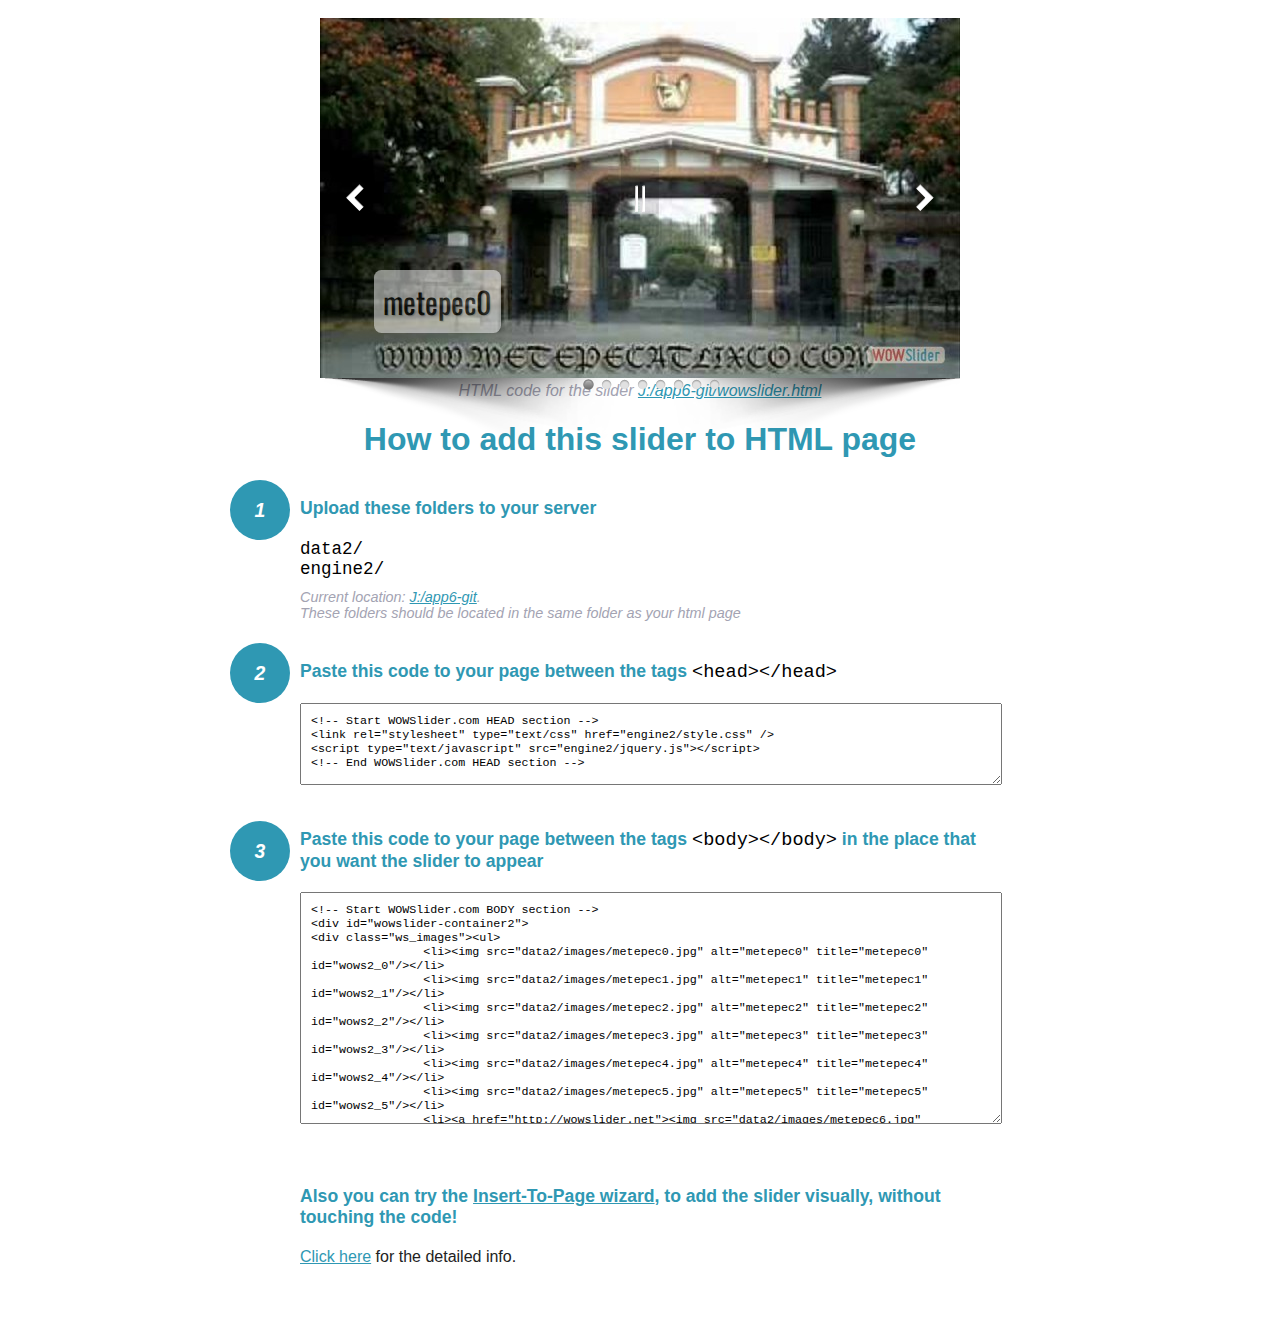
<file: wowslider-howto.html>
<!DOCTYPE html>
<html>
<head>
	<title>WOWSlider</title>
	<meta http-equiv="content-type" content="text/html; charset=utf-8" />
	<meta name="description" content="WOWSlider" />
	
	<!-- Start WOWSlider.com HEAD section --> <!-- add to the <head> of your page -->
	<link rel="stylesheet" type="text/css" href="engine2/style.css" />
	<script type="text/javascript" src="engine2/jquery.js"></script>
	<!-- End WOWSlider.com HEAD section -->


<style>
.instuction {
	font-family: sans-serif, Arial;
	display: block;
	margin: 0 auto;
	max-width: 820px;
	width: 100%;
	padding: 0 70px;
	color: #222;
	-webkit-box-sizing: border-box;
	-moz-box-sizing: border-box;
	box-sizing: border-box;
}
.instuction h1 img {
	max-width: 170px;
	vertical-align: middle;
	margin-bottom: 10px;
}
.instuction h1 {
	color: #2F98B3;
	text-align: center;
}
.instuction h2 {
	position: relative;
	font-size: 1.1em;
	color: #2F98B3;
	margin-bottom: 20px;
	margin-top: 40px;
}
.instuction h2 span.num {
	position: absolute;
	left: -70px;
	top: -18px;
	display: inline-block;
	vertical-align: middle;
	font-style: italic;
	font-size: 1.1em;
	width: 60px;
	height: 60px;
	line-height: 60px;
	text-align: center;
	background: #2F98B3;
	color: #fff;
	border-radius: 50%;
}
.instuction .mono {
	color: #000;
	font-family: monospace;
	font-size: 1.3em;
	font-weight: normal;
}
.instuction li.mono {
	font-size: 1.5em;
}

.instuction ul {
	font-size: 0.9em;
	margin-top: 0;
	padding-left: 0;
	list-style: none;
}
.instuction .note {
	color: #A3A3B2;
	font-style: italic;
	padding-top: 10px;
}
.instuction p.note {
	text-align: center;
	padding-top: 0;
	margin-top: 4px;
}
.instuction textarea {
	font-size: 0.9em;
	min-height: 60px;
	padding: 10px;
	margin: 0;
	overflow: auto;
	max-width: 100%;
	width: 100%;
}
.instuction a,
.instuction a:visited {
	color: #2F98B3;
}
</style>


</head>
<body style="margin:auto">

<br>

<!-- Start WOWSlider.com BODY section --> <!-- add to the <body> of your page -->
<div id="wowslider-container2">
<div class="ws_images"><ul>
		<li><img src="data2/images/metepec0.jpg" alt="metepec0" title="metepec0" id="wows2_0"/></li>
		<li><img src="data2/images/metepec1.jpg" alt="metepec1" title="metepec1" id="wows2_1"/></li>
		<li><img src="data2/images/metepec2.jpg" alt="metepec2" title="metepec2" id="wows2_2"/></li>
		<li><img src="data2/images/metepec3.jpg" alt="metepec3" title="metepec3" id="wows2_3"/></li>
		<li><img src="data2/images/metepec4.jpg" alt="metepec4" title="metepec4" id="wows2_4"/></li>
		<li><img src="data2/images/metepec5.jpg" alt="metepec5" title="metepec5" id="wows2_5"/></li>
		<li><a href="http://wowslider.net"><img src="data2/images/metepec6.jpg" alt="http://wowslider.net/" title="metepec6" id="wows2_6"/></a></li>
		<li><img src="data2/images/metepec7.jpg" alt="metepec7" title="metepec7" id="wows2_7"/></li>
	</ul></div>
	<div class="ws_bullets"><div>
		<a href="#" title="metepec0"><span><img src="data2/tooltips/metepec0.jpg" alt="metepec0"/>1</span></a>
		<a href="#" title="metepec1"><span><img src="data2/tooltips/metepec1.jpg" alt="metepec1"/>2</span></a>
		<a href="#" title="metepec2"><span><img src="data2/tooltips/metepec2.jpg" alt="metepec2"/>3</span></a>
		<a href="#" title="metepec3"><span><img src="data2/tooltips/metepec3.jpg" alt="metepec3"/>4</span></a>
		<a href="#" title="metepec4"><span><img src="data2/tooltips/metepec4.jpg" alt="metepec4"/>5</span></a>
		<a href="#" title="metepec5"><span><img src="data2/tooltips/metepec5.jpg" alt="metepec5"/>6</span></a>
		<a href="#" title="metepec6"><span><img src="data2/tooltips/metepec6.jpg" alt="metepec6"/>7</span></a>
		<a href="#" title="metepec7"><span><img src="data2/tooltips/metepec7.jpg" alt="metepec7"/>8</span></a>
	</div></div><div class="ws_script" style="position:absolute;left:-99%"><a href="http://wowslider.com">wowslider</a> by WOWSlider.com v8.7</div>
<div class="ws_shadow"></div>
</div>	
<script type="text/javascript" src="engine2/wowslider.js"></script>
<script type="text/javascript" src="engine2/script.js"></script>
<!-- End WOWSlider.com BODY section -->


<div class="instuction">
	<p class="note">HTML code for the slider <a href="file:///J:/app6-git/wowslider.html">J:/app6-git/wowslider.html</a></p>

	<h1>
		How to add this slider to HTML page
	</h1>

	<h2><span class="num">1</span> Upload these folders to your server</h2>
	<ul>
		<li class="mono">data2/</li>
		<li class="mono">engine2/</li>
		<li class="note">Current location: <a href="file:///J:/app6-git">J:/app6-git</a>. <br>These folders should be located in the same folder as your html page</li>
	</ul>

	<h2><span class="num">2</span> Paste this code to your page between the tags <span class="mono">&lt;head&gt;&lt;/head&gt;</span></h2>
	<textarea onclick="this.select()">&lt;!-- Start WOWSlider.com HEAD section --&gt;
&lt;link rel=&quot;stylesheet&quot; type=&quot;text/css&quot; href=&quot;engine2/style.css&quot; /&gt;
&lt;script type=&quot;text/javascript&quot; src=&quot;engine2/jquery.js&quot;&gt;&lt;/script&gt;
&lt;!-- End WOWSlider.com HEAD section --&gt;</textarea>


	<h2><span class="num" style="top: -8px;">3</span> Paste this code to your page between the tags <span class="mono">&lt;body&gt;&lt;/body&gt;</span> in the place that you want the slider to appear</h2>
	<textarea onclick="this.select()" rows="15">&lt;!-- Start WOWSlider.com BODY section --&gt;
&lt;div id=&quot;wowslider-container2&quot;&gt;
&lt;div class=&quot;ws_images&quot;&gt;&lt;ul&gt;
		&lt;li&gt;&lt;img src=&quot;data2/images/metepec0.jpg&quot; alt=&quot;metepec0&quot; title=&quot;metepec0&quot; id=&quot;wows2_0&quot;/&gt;&lt;/li&gt;
		&lt;li&gt;&lt;img src=&quot;data2/images/metepec1.jpg&quot; alt=&quot;metepec1&quot; title=&quot;metepec1&quot; id=&quot;wows2_1&quot;/&gt;&lt;/li&gt;
		&lt;li&gt;&lt;img src=&quot;data2/images/metepec2.jpg&quot; alt=&quot;metepec2&quot; title=&quot;metepec2&quot; id=&quot;wows2_2&quot;/&gt;&lt;/li&gt;
		&lt;li&gt;&lt;img src=&quot;data2/images/metepec3.jpg&quot; alt=&quot;metepec3&quot; title=&quot;metepec3&quot; id=&quot;wows2_3&quot;/&gt;&lt;/li&gt;
		&lt;li&gt;&lt;img src=&quot;data2/images/metepec4.jpg&quot; alt=&quot;metepec4&quot; title=&quot;metepec4&quot; id=&quot;wows2_4&quot;/&gt;&lt;/li&gt;
		&lt;li&gt;&lt;img src=&quot;data2/images/metepec5.jpg&quot; alt=&quot;metepec5&quot; title=&quot;metepec5&quot; id=&quot;wows2_5&quot;/&gt;&lt;/li&gt;
		&lt;li&gt;&lt;a href=&quot;http://wowslider.net&quot;&gt;&lt;img src=&quot;data2/images/metepec6.jpg&quot; alt=&quot;http://wowslider.net/&quot; title=&quot;metepec6&quot; id=&quot;wows2_6&quot;/&gt;&lt;/a&gt;&lt;/li&gt;
		&lt;li&gt;&lt;img src=&quot;data2/images/metepec7.jpg&quot; alt=&quot;metepec7&quot; title=&quot;metepec7&quot; id=&quot;wows2_7&quot;/&gt;&lt;/li&gt;
	&lt;/ul&gt;&lt;/div&gt;
	&lt;div class=&quot;ws_bullets&quot;&gt;&lt;div&gt;
		&lt;a href=&quot;#&quot; title=&quot;metepec0&quot;&gt;&lt;span&gt;&lt;img src=&quot;data2/tooltips/metepec0.jpg&quot; alt=&quot;metepec0&quot;/&gt;1&lt;/span&gt;&lt;/a&gt;
		&lt;a href=&quot;#&quot; title=&quot;metepec1&quot;&gt;&lt;span&gt;&lt;img src=&quot;data2/tooltips/metepec1.jpg&quot; alt=&quot;metepec1&quot;/&gt;2&lt;/span&gt;&lt;/a&gt;
		&lt;a href=&quot;#&quot; title=&quot;metepec2&quot;&gt;&lt;span&gt;&lt;img src=&quot;data2/tooltips/metepec2.jpg&quot; alt=&quot;metepec2&quot;/&gt;3&lt;/span&gt;&lt;/a&gt;
		&lt;a href=&quot;#&quot; title=&quot;metepec3&quot;&gt;&lt;span&gt;&lt;img src=&quot;data2/tooltips/metepec3.jpg&quot; alt=&quot;metepec3&quot;/&gt;4&lt;/span&gt;&lt;/a&gt;
		&lt;a href=&quot;#&quot; title=&quot;metepec4&quot;&gt;&lt;span&gt;&lt;img src=&quot;data2/tooltips/metepec4.jpg&quot; alt=&quot;metepec4&quot;/&gt;5&lt;/span&gt;&lt;/a&gt;
		&lt;a href=&quot;#&quot; title=&quot;metepec5&quot;&gt;&lt;span&gt;&lt;img src=&quot;data2/tooltips/metepec5.jpg&quot; alt=&quot;metepec5&quot;/&gt;6&lt;/span&gt;&lt;/a&gt;
		&lt;a href=&quot;#&quot; title=&quot;metepec6&quot;&gt;&lt;span&gt;&lt;img src=&quot;data2/tooltips/metepec6.jpg&quot; alt=&quot;metepec6&quot;/&gt;7&lt;/span&gt;&lt;/a&gt;
		&lt;a href=&quot;#&quot; title=&quot;metepec7&quot;&gt;&lt;span&gt;&lt;img src=&quot;data2/tooltips/metepec7.jpg&quot; alt=&quot;metepec7&quot;/&gt;8&lt;/span&gt;&lt;/a&gt;
	&lt;/div&gt;&lt;/div&gt;&lt;div class=&quot;ws_script&quot; style=&quot;position:absolute;left:-99%&quot;&gt;&lt;a href=&quot;http://wowslider.com&quot;&gt;wowslider&lt;/a&gt; by WOWSlider.com v8.7&lt;/div&gt;
&lt;div class=&quot;ws_shadow&quot;&gt;&lt;/div&gt;
&lt;/div&gt;	
&lt;script type=&quot;text/javascript&quot; src=&quot;engine2/wowslider.js&quot;&gt;&lt;/script&gt;
&lt;script type=&quot;text/javascript&quot; src=&quot;engine2/script.js&quot;&gt;&lt;/script&gt;
&lt;!-- End WOWSlider.com BODY section --&gt;</textarea>

<br><br>
<h2>Also you can try the <a href="http://wowslider.com/help/add-wowslider-to-page-2.html" target="_blank">Insert-To-Page wizard</a>, to add the slider visually, without touching the code!</h2>
<p>
	<a href="http://wowslider.com/help/add-wowslider-to-page-2.html" target="_blank">Click here</a> for the detailed info.
</p>
</div>

<br><br>
</body>
</html>
</file>
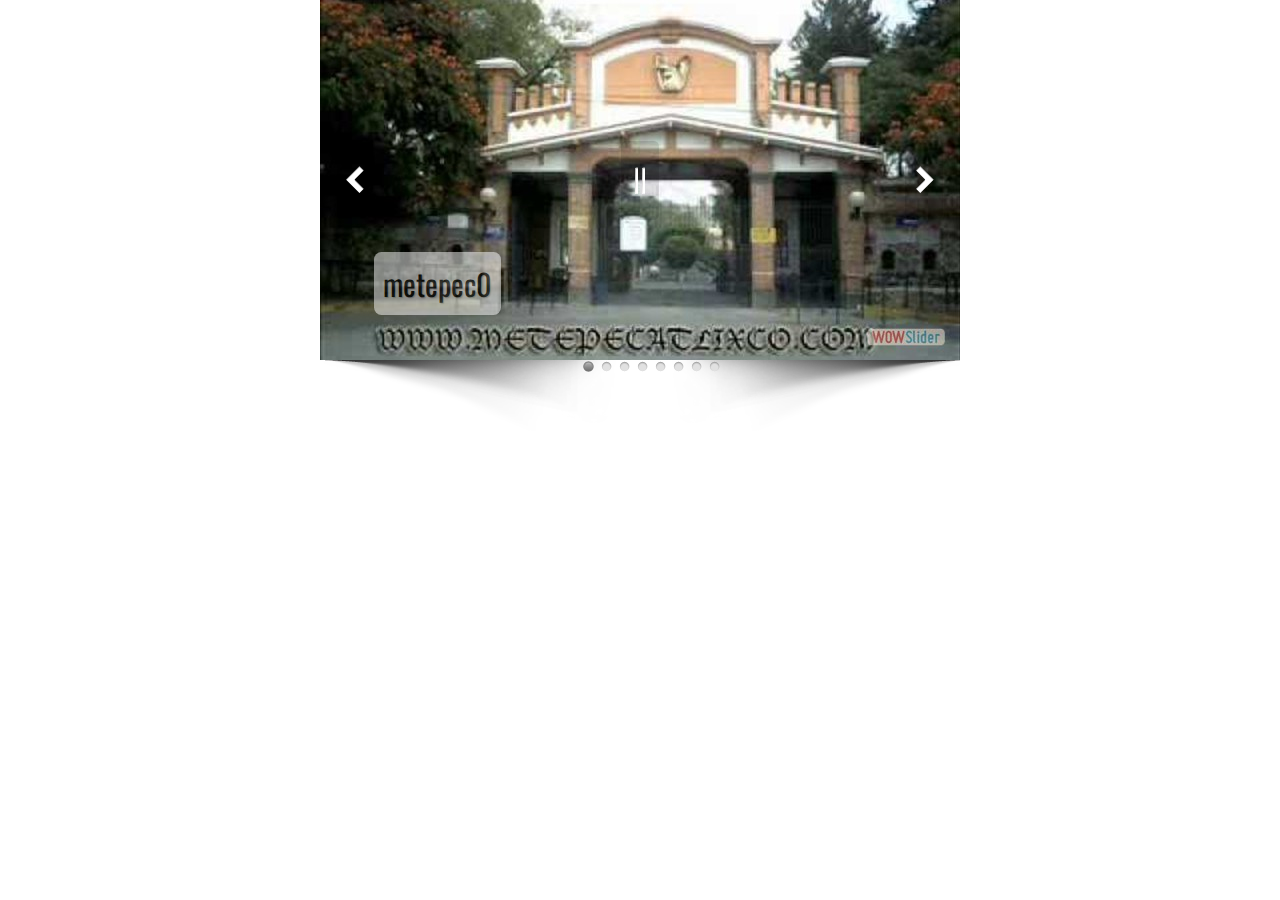
<file: wowslider.html>
<!DOCTYPE html>
<html>
<head>
	<title>Wowslider</title>
	<meta http-equiv="content-type" content="text/html; charset=utf-8" />
	<meta name="description" content="Made with WOW Slider - Create beautiful, responsive image sliders in a few clicks. Awesome skins and animations. Wowslider" />
	
	<!-- Start WOWSlider.com HEAD section --> <!-- add to the <head> of your page -->
	<link rel="stylesheet" type="text/css" href="engine2/style.css" />
	<script type="text/javascript" src="engine2/jquery.js"></script>
	<!-- End WOWSlider.com HEAD section -->

</head>
<body style="background-color:transparent;margin:auto">
	
	<!-- Start WOWSlider.com BODY section --> <!-- add to the <body> of your page -->
	<div id="wowslider-container2">
	<div class="ws_images"><ul>
		<li><img src="data2/images/metepec0.jpg" alt="metepec0" title="metepec0" id="wows2_0"/></li>
		<li><img src="data2/images/metepec1.jpg" alt="metepec1" title="metepec1" id="wows2_1"/></li>
		<li><img src="data2/images/metepec2.jpg" alt="metepec2" title="metepec2" id="wows2_2"/></li>
		<li><img src="data2/images/metepec3.jpg" alt="metepec3" title="metepec3" id="wows2_3"/></li>
		<li><img src="data2/images/metepec4.jpg" alt="metepec4" title="metepec4" id="wows2_4"/></li>
		<li><img src="data2/images/metepec5.jpg" alt="metepec5" title="metepec5" id="wows2_5"/></li>
		<li><a href="http://wowslider.net"><img src="data2/images/metepec6.jpg" alt="http://wowslider.net/" title="metepec6" id="wows2_6"/></a></li>
		<li><img src="data2/images/metepec7.jpg" alt="metepec7" title="metepec7" id="wows2_7"/></li>
	</ul></div>
	<div class="ws_bullets"><div>
		<a href="#" title="metepec0"><span><img src="data2/tooltips/metepec0.jpg" alt="metepec0"/>1</span></a>
		<a href="#" title="metepec1"><span><img src="data2/tooltips/metepec1.jpg" alt="metepec1"/>2</span></a>
		<a href="#" title="metepec2"><span><img src="data2/tooltips/metepec2.jpg" alt="metepec2"/>3</span></a>
		<a href="#" title="metepec3"><span><img src="data2/tooltips/metepec3.jpg" alt="metepec3"/>4</span></a>
		<a href="#" title="metepec4"><span><img src="data2/tooltips/metepec4.jpg" alt="metepec4"/>5</span></a>
		<a href="#" title="metepec5"><span><img src="data2/tooltips/metepec5.jpg" alt="metepec5"/>6</span></a>
		<a href="#" title="metepec6"><span><img src="data2/tooltips/metepec6.jpg" alt="metepec6"/>7</span></a>
		<a href="#" title="metepec7"><span><img src="data2/tooltips/metepec7.jpg" alt="metepec7"/>8</span></a>
	</div></div><div class="ws_script" style="position:absolute;left:-99%"><a href="http://wowslider.com">wowslider</a> by WOWSlider.com v8.7</div>
	<div class="ws_shadow"></div>
	</div>	
	<script type="text/javascript" src="engine2/wowslider.js"></script>
	<script type="text/javascript" src="engine2/script.js"></script>
	<!-- End WOWSlider.com BODY section -->

</body>
</html>
</file>
<file: engine2/style.css>
/*
 *	generated by WOW Slider 8.7
 *	template Quiet
 */
@import url(https://fonts.googleapis.com/css?family=Oswald&subset=latin,latin-ext);
#wowslider-container2 { 
	display: table;
	zoom: 1; 
	position: relative;
	width: 100%;
	max-width: 640px;
	max-height:360px;
	margin:0px auto 0px;
	z-index:90;
	text-align:left; /* reset align=center */
	font-size: 10px;
	text-shadow: none; /* fix some user styles */

	/* reset box-sizing (to boostrap friendly) */
	-webkit-box-sizing: content-box;
	-moz-box-sizing: content-box;
	box-sizing: content-box; 
}
* html #wowslider-container2{ width:640px }
#wowslider-container2 .ws_images ul{
	position:relative;
	width: 10000%; 
	height:100%;
	left:0;
	list-style:none;
	margin:0;
	padding:0;
	border-spacing:0;
	overflow: visible;
	/*table-layout:fixed;*/
}
#wowslider-container2 .ws_images ul li{
	position: relative;
	width:1%;
	height:100%;
	line-height:0; /*opera*/
	overflow: hidden;
	float:left;
	/*font-size:0;*/
	padding:0 0 0 0 !important;
	margin:0 0 0 0 !important;
}

#wowslider-container2 .ws_images{
	position: relative;
	left:0;
	top:0;
	height:100%;
	max-height:360px;
	max-width: 640px;
	vertical-align: top;
	border:none;
	overflow: hidden;
}
#wowslider-container2 .ws_images ul a{
	width:100%;
	height:100%;
	max-height:360px;
	display:block;
	color:transparent;
}
#wowslider-container2 img{
	max-width: none !important;
}
#wowslider-container2 .ws_images .ws_list img,
#wowslider-container2 .ws_images > div > img{
	width:100%;
	border:none 0;
	max-width: none;
	padding:0;
	margin:0;
}
#wowslider-container2 .ws_images > div > img {
	max-height:360px;
}

#wowslider-container2 .ws_images iframe {
	position: absolute;
	z-index: -1;
}

#wowslider-container2 .ws-title > div {
	display: inline-block !important;
}

#wowslider-container2 a{ 
	text-decoration: none; 
	outline: none; 
	border: none; 
}

#wowslider-container2  .ws_bullets { 
	float: left;
	position:absolute;
	z-index:70;
}
#wowslider-container2  .ws_bullets div{
	position:relative;
	float:left;
	font-size: 0px;
}
/* compatibility with Joomla styles */
#wowslider-container2  .ws_bullets a {
	line-height: 0;
}

#wowslider-container2  .ws_script{
	display:none;
}
#wowslider-container2 sound, 
#wowslider-container2 object{
	position:absolute;
}

/* prevent some of users reset styles */
#wowslider-container2 .ws_effect {
	position: static;
	width: 100%;
	height: 100%;
}

#wowslider-container2 .ws_photoItem {
	border: 2em solid #fff;
	margin-left: -2em;
	margin-top: -2em;
}
#wowslider-container2 .ws_cube_side {
	background: #A6A5A9;
}


#wowslider-container2.ws_gestures {
	cursor: -webkit-grab;
	cursor: -moz-grab;
	cursor: url("[data-uri]"), move;
}
#wowslider-container2.ws_gestures.ws_grabbing {
	cursor: -webkit-grabbing;
	cursor: -moz-grabbing;
	cursor: url("[data-uri]"), move;
}

/* hide controls when video start play */
#wowslider-container2.ws_video_playing .ws_bullets,
#wowslider-container2.ws_video_playing .ws_fullscreen,
#wowslider-container2.ws_video_playing .ws_next,
#wowslider-container2.ws_video_playing .ws_prev {
	display: none;
}


/* youtube/vimeo buttons */
#wowslider-container2 .ws_video_btn {
	position: absolute;
	display: none;
	cursor: pointer;
	top: 0;
	left: 0;
	width: 100%;
	height: 100%;
	z-index: 55;
}
#wowslider-container2 .ws_video_btn.ws_youtube,
#wowslider-container2 .ws_video_btn.ws_vimeo {
	display: block;
}
#wowslider-container2 .ws_video_btn div {
	position: absolute;
	background-image: url(./playvideo.png);
	background-size: 200%;
	top: 50%;
	left: 50%;
	width: 7em;
	height: 5em;
	margin-left: -3.5em;
	margin-top: -2.5em;
}
#wowslider-container2 .ws_video_btn.ws_youtube div {
	background-position: 0 0;
}
#wowslider-container2 .ws_video_btn.ws_youtube:hover div {
	background-position: 100% 0;
}
#wowslider-container2 .ws_video_btn.ws_vimeo div {
	background-position: 0 100%;
}
#wowslider-container2 .ws_video_btn.ws_vimeo:hover div {
	background-position: 100% 100%;
}

#wowslider-container2 .ws_playpause.ws_hide {
	display: none !important;
}
#wowslider-container2  .ws_bullets { 
	padding: 10px; 
}
#wowslider-container2 .ws_bullets a { 
	width:15px;
	height:15px;
	background: url(./bullet.png) left top;
	float: left; 
	text-indent: -4000px; 
	position:relative;
	margin-left:3px;
	color:transparent;
}
#wowslider-container2 .ws_bullets a:hover{
	background-position: 0 50%;
}
#wowslider-container2 .ws_bullets a.ws_selbull{
	background-position: 0 100%;
}
#wowslider-container2 a.ws_next, #wowslider-container2 a.ws_prev {
	background-size: 200%;

	position:absolute;
	top:50%;
	margin-top:-5em;
	z-index:60;
	height: 10em;
	width: 6em;
	background-image: url(./arrows.png);
}
#wowslider-container2 a.ws_next{
	background-position: 100% 0;
	right:0;
}
#wowslider-container2 a.ws_prev {
	left:0;
	background-position: 0 0; 
}

/*playpause*/
#wowslider-container2 .ws_playpause {
    width: 4.4em;
    height: 10em;
    position: absolute;
    top: 50%;
    left: 50%;
    margin-left: -2.2em;
    margin-top: -5em;
    z-index: 59;
}

#wowslider-container2 .ws_pause {
	background-size: 100%;
    background-image: url(./pause.png);
}

#wowslider-container2 .ws_play {
	background-size: 100%;
    background-image: url(./play.png);
}

#wowslider-container2 .ws_pause:hover, #wowslider-container1 .ws_play:hover {
    background-position: 100% 100% !important;
}/* bottom center */
#wowslider-container2  .ws_bullets {
    bottom:-24px;
	left:50%;
}
#wowslider-container2  .ws_bullets div{
	left:-50%;
}
#wowslider-container2 .ws_bullets .ws_bulframe {
	bottom: 20px;
}
#wowslider-container2 .ws-title{
	position:absolute;
	display:block;
	font: 3em 'Oswald', Arial, Helvetica, sans-serif;
	bottom: 10%;
	left: 7%;
	margin: 0.3em;
	z-index: 50;
	color: #000000;
	text-shadow: 0.04em 0.04em 0.04em #BBBBBB;
}
#wowslider-container2 .ws-title div,#wowslider-container2 .ws-title span{
	display:inline-block;
	padding:0.5em;
	background:#fff;
	border-radius:0.25em;
	-moz-border-radius:0.25em;
	-webkit-border-radius:0.25em;
	opacity:0.5;
	filter:progid:DXImageTransform.Microsoft.Alpha(opacity=90);	
}
#wowslider-container2 .ws-title div{
	display:block;
	background:#666666;
	margin-top:0.5em;
	font-size: 0.833em;
	color: #FFFFFF;
	opacity:0.8;
	text-shadow: 0.05em 0.05em 0.05em #000000;
	padding:0.4em;
}
#wowslider-container2 .ws-title span{
	line-height: 1.5em;
	padding:0.3em;
}#wowslider-container2 .ws_images > ul{
	animation: wsBasic 32s infinite;
	-moz-animation: wsBasic 32s infinite;
	-webkit-animation: wsBasic 32s infinite;
}
@keyframes wsBasic{0%{left:-0%} 6.25%{left:-0%} 12.5%{left:-100%} 18.75%{left:-100%} 25%{left:-200%} 31.25%{left:-200%} 37.5%{left:-300%} 43.75%{left:-300%} 50%{left:-400%} 56.25%{left:-400%} 62.5%{left:-500%} 68.75%{left:-500%} 75%{left:-600%} 81.25%{left:-600%} 87.5%{left:-700%} 93.75%{left:-700%} }
@-moz-keyframes wsBasic{0%{left:-0%} 6.25%{left:-0%} 12.5%{left:-100%} 18.75%{left:-100%} 25%{left:-200%} 31.25%{left:-200%} 37.5%{left:-300%} 43.75%{left:-300%} 50%{left:-400%} 56.25%{left:-400%} 62.5%{left:-500%} 68.75%{left:-500%} 75%{left:-600%} 81.25%{left:-600%} 87.5%{left:-700%} 93.75%{left:-700%} }
@-webkit-keyframes wsBasic{0%{left:-0%} 6.25%{left:-0%} 12.5%{left:-100%} 18.75%{left:-100%} 25%{left:-200%} 31.25%{left:-200%} 37.5%{left:-300%} 43.75%{left:-300%} 50%{left:-400%} 56.25%{left:-400%} 62.5%{left:-500%} 68.75%{left:-500%} 75%{left:-600%} 81.25%{left:-600%} 87.5%{left:-700%} 93.75%{left:-700%} }

#wowslider-container2 .ws_shadow{
	background: url(./shadow.png) left 100%;
	background-repeat: no-repeat;
	background-size:100%;
	position: absolute;
	left:0%;
	top:100%;
	width:100%;
	height:20%;
	z-index:-1;
}
* html #wowslider-container2 .ws_shadow{/*ie6*/
	background:none;
	filter:progid:DXImageTransform.Microsoft.AlphaImageLoader( src='engine2/shadow.png', sizingMethod='scale');
}
*+html #wowslider-container2 .ws_shadow{/*ie7*/
	background:none;
	filter:progid:DXImageTransform.Microsoft.AlphaImageLoader( src='engine2/shadow.png', sizingMethod='scale');
}
#wowslider-container2 .ws_bullets  a img{
	text-indent:0;
	display:block;
	bottom:15px;
	left:-43px;
	visibility:hidden;
	position:absolute;
    -moz-box-shadow: 0 0 5px #999999;
    box-shadow: 0 0 5px #999999;
    border: 5px solid #FFFFFF;
	max-width:none;
}
#wowslider-container2 .ws_bullets a:hover img{
	visibility:visible;
}

#wowslider-container2 .ws_bulframe div div{
	height:48px;
	overflow:visible;
	position:relative;
}
#wowslider-container2 .ws_bulframe div {
	left:0;
	overflow:hidden;
	position:relative;
	width:85px;
	background-color:#FFFFFF;
}
#wowslider-container2  .ws_bullets .ws_bulframe{
	display:none;
	overflow:visible;
	position:absolute;
	cursor:pointer;
    -moz-box-shadow: 0 0 5px #999999;
    box-shadow: 0 0 5px #999999;
    border: 5px solid #FFFFFF;
}
#wowslider-container2 .ws_bulframe span{
	display:block;
	position:absolute;
	bottom:-11px;
	margin-left:-5px;
	left:43px;
	background:url(./triangle.png);
	width:15px;
	height:6px;
}#wowslider-container2 .ws_bulframe div div{
	height: auto;
}

@media all and (max-width:760px) {
	#wowslider-container2 .ws_fullscreen {
		display: block;
	}
}
@media all and (max-width:400px){
	#wowslider-container2 .ws_controls,
	#wowslider-container2 .ws_bullets,
	#wowslider-container2 .ws_thumbs{
		display: none
	}
}
</file>
